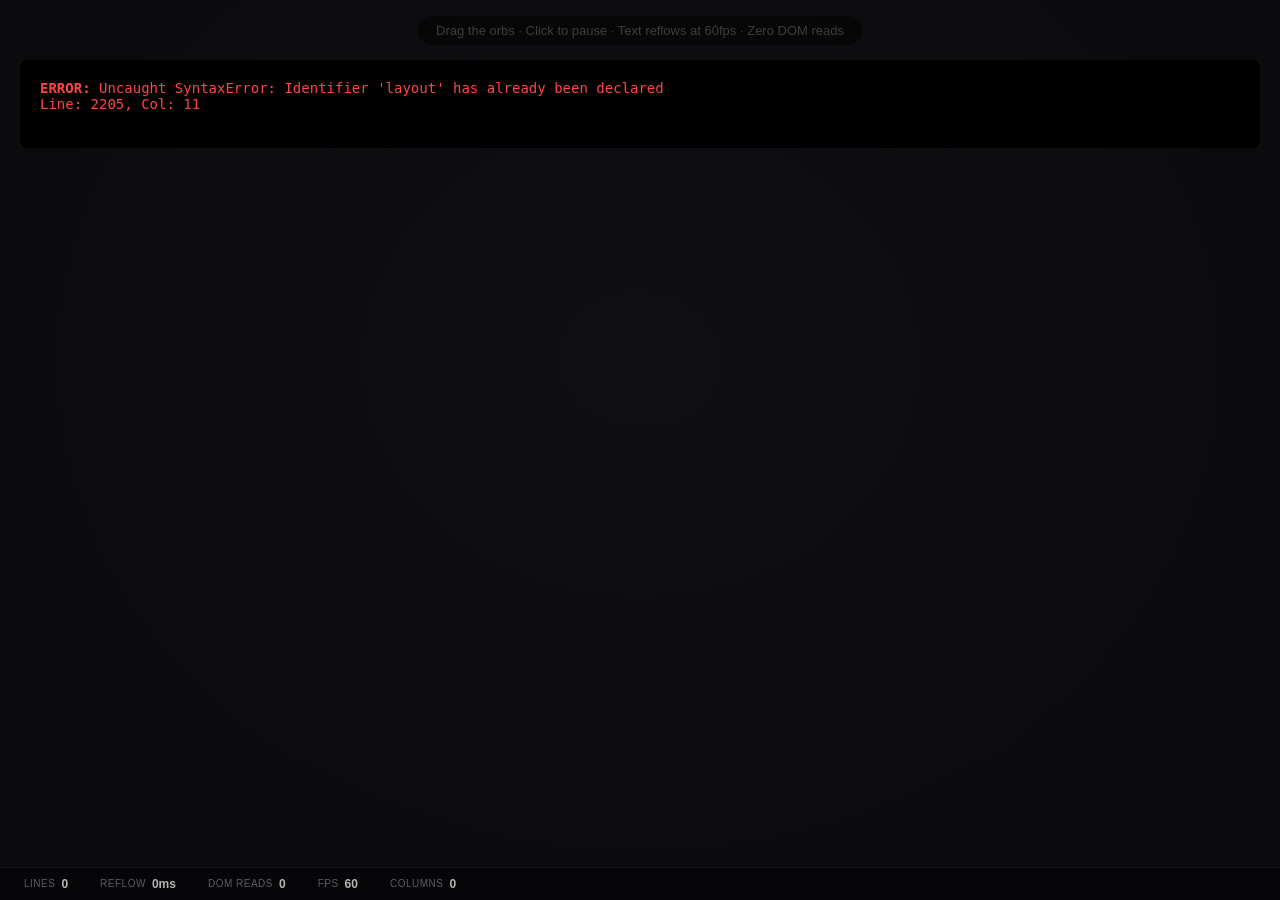
<file: editorial.html>
﻿<!doctype html>
<html lang="en">
<head>
  <meta charset="UTF-8">
  <meta name="viewport" content="width=device-width, initial-scale=1.0">
  <title>The Editorial Engine</title>
  <style>    * { box-sizing: border-box; margin: 0; }
    html, body {
      background: radial-gradient(ellipse at 50% 40%, #0f0f14 0%, #0a0a0c 100%);
      color: #e8e4dc; height: 100vh; overflow: hidden;
    }
    body { font-family: "Iowan Old Style", "Palatino Linotype", "Book Antiqua", Palatino, serif; }
    #stage { position: relative; width: 100vw; height: 100vh; overflow: hidden; user-select: none; -webkit-user-select: none; }
    .line { position: absolute; white-space: pre; pointer-events: none; z-index: 1; color: #e8e4dc; }
    .headline-line { position: absolute; white-space: pre; pointer-events: none; font-weight: 700; color: #fff; letter-spacing: -0.5px; z-index: 2; }
    .drop-cap { position: absolute; pointer-events: none; z-index: 2; font-weight: 700; color: #c4a35a; }
    .orb { position: absolute; border-radius: 50%; pointer-events: none; z-index: 10; will-change: transform; }
    .orb.paused { opacity: 0.45; }
    .pullquote-box { position: absolute; pointer-events: none; z-index: 3; border-left: 3px solid #6b5a3d; padding-left: 14px; }
    .pullquote-line { position: absolute; white-space: pre; pointer-events: none; font-style: italic; color: #b8a070; }
    .stats-bar { position: fixed; bottom: 0; left: 0; right: 0; background: rgba(6,6,10,0.88); backdrop-filter: blur(12px); -webkit-backdrop-filter: blur(12px); padding: 10px 24px; display: flex; gap: 32px; align-items: center; font: 400 12px/1 "Helvetica Neue", Helvetica, Arial, sans-serif; color: rgba(255,255,255,0.35); z-index: 100; border-top: 1px solid rgba(255,255,255,0.06); }
    .stat { display: flex; gap: 6px; align-items: center; }
    .stat-value { color: rgba(255,255,255,0.7); font-weight: 600; }
    .stat-label { font-size: 10px; text-transform: uppercase; letter-spacing: 0.5px; }
    .hint { position: fixed; top: 16px; left: 50%; transform: translateX(-50%); font: 400 13px/1 "Helvetica Neue", Helvetica, Arial, sans-serif; color: rgba(255,255,255,0.22); z-index: 100; background: rgba(0,0,0,0.45); padding: 8px 18px; border-radius: 999px; pointer-events: none; white-space: nowrap; }
    #errorBox { position: fixed; top: 60px; left: 20px; right: 20px; color: #ff4444; font: 14px monospace; z-index: 9999; background: rgba(0,0,0,0.9); padding: 20px; border-radius: 8px; display: none; max-height: 300px; overflow: auto; }</style>
</head>
<body>
  <div id="stage"></div>
  <div id="errorBox"></div>
  <div class="hint">Drag the orbs &middot; Click to pause &middot; Text reflows at 60fps &middot; Zero DOM reads</div>
  <div class="stats-bar">
    <div class="stat"><span class="stat-label">Lines</span><span class="stat-value" id="sLines">0</span></div>
    <div class="stat"><span class="stat-label">Reflow</span><span class="stat-value" id="sReflow">0ms</span></div>
    <div class="stat"><span class="stat-label">DOM reads</span><span class="stat-value" id="sDom">0</span></div>
    <div class="stat"><span class="stat-label">FPS</span><span class="stat-value" id="sFps">60</span></div>
    <div class="stat"><span class="stat-label">Columns</span><span class="stat-value" id="sCols">0</span></div>
  </div>
  <script>
    window.onerror = function(msg, url, line, col, err) {
      var box = document.getElementById('errorBox');
      box.style.display = 'block';
      box.innerHTML += '<b>ERROR:</b> ' + msg + '<br>Line: ' + line + ', Col: ' + col + '<br><br>';
    };
  </script>
  <script>
// src/bidi.ts
var baseTypes = [
  "BN",
  "BN",
  "BN",
  "BN",
  "BN",
  "BN",
  "BN",
  "BN",
  "BN",
  "S",
  "B",
  "S",
  "WS",
  "B",
  "BN",
  "BN",
  "BN",
  "BN",
  "BN",
  "BN",
  "BN",
  "BN",
  "BN",
  "BN",
  "BN",
  "BN",
  "BN",
  "BN",
  "B",
  "B",
  "B",
  "S",
  "WS",
  "ON",
  "ON",
  "ET",
  "ET",
  "ET",
  "ON",
  "ON",
  "ON",
  "ON",
  "ON",
  "ON",
  "CS",
  "ON",
  "CS",
  "ON",
  "EN",
  "EN",
  "EN",
  "EN",
  "EN",
  "EN",
  "EN",
  "EN",
  "EN",
  "EN",
  "ON",
  "ON",
  "ON",
  "ON",
  "ON",
  "ON",
  "ON",
  "L",
  "L",
  "L",
  "L",
  "L",
  "L",
  "L",
  "L",
  "L",
  "L",
  "L",
  "L",
  "L",
  "L",
  "L",
  "L",
  "L",
  "L",
  "L",
  "L",
  "L",
  "L",
  "L",
  "L",
  "L",
  "L",
  "ON",
  "ON",
  "ON",
  "ON",
  "ON",
  "ON",
  "L",
  "L",
  "L",
  "L",
  "L",
  "L",
  "L",
  "L",
  "L",
  "L",
  "L",
  "L",
  "L",
  "L",
  "L",
  "L",
  "L",
  "L",
  "L",
  "L",
  "L",
  "L",
  "L",
  "L",
  "L",
  "L",
  "ON",
  "ON",
  "ON",
  "ON",
  "BN",
  "BN",
  "BN",
  "BN",
  "BN",
  "BN",
  "B",
  "BN",
  "BN",
  "BN",
  "BN",
  "BN",
  "BN",
  "BN",
  "BN",
  "BN",
  "BN",
  "BN",
  "BN",
  "BN",
  "BN",
  "BN",
  "BN",
  "BN",
  "BN",
  "BN",
  "BN",
  "BN",
  "BN",
  "BN",
  "BN",
  "BN",
  "BN",
  "CS",
  "ON",
  "ET",
  "ET",
  "ET",
  "ET",
  "ON",
  "ON",
  "ON",
  "ON",
  "L",
  "ON",
  "ON",
  "ON",
  "ON",
  "ON",
  "ET",
  "ET",
  "EN",
  "EN",
  "ON",
  "L",
  "ON",
  "ON",
  "ON",
  "EN",
  "L",
  "ON",
  "ON",
  "ON",
  "ON",
  "ON",
  "L",
  "L",
  "L",
  "L",
  "L",
  "L",
  "L",
  "L",
  "L",
  "L",
  "L",
  "L",
  "L",
  "L",
  "L",
  "L",
  "L",
  "L",
  "L",
  "L",
  "L",
  "L",
  "L",
  "ON",
  "L",
  "L",
  "L",
  "L",
  "L",
  "L",
  "L",
  "L",
  "L",
  "L",
  "L",
  "L",
  "L",
  "L",
  "L",
  "L",
  "L",
  "L",
  "L",
  "L",
  "L",
  "L",
  "L",
  "L",
  "L",
  "L",
  "L",
  "L",
  "L",
  "L",
  "L",
  "ON",
  "L",
  "L",
  "L",
  "L",
  "L",
  "L",
  "L",
  "L"
];
var arabicTypes = [
  "AL",
  "AL",
  "AL",
  "AL",
  "AL",
  "AL",
  "AL",
  "AL",
  "AL",
  "AL",
  "AL",
  "AL",
  "CS",
  "AL",
  "ON",
  "ON",
  "NSM",
  "NSM",
  "NSM",
  "NSM",
  "NSM",
  "NSM",
  "AL",
  "AL",
  "AL",
  "AL",
  "AL",
  "AL",
  "AL",
  "AL",
  "AL",
  "AL",
  "AL",
  "AL",
  "AL",
  "AL",
  "AL",
  "AL",
  "AL",
  "AL",
  "AL",
  "AL",
  "AL",
  "AL",
  "AL",
  "AL",
  "AL",
  "AL",
  "AL",
  "AL",
  "AL",
  "AL",
  "AL",
  "AL",
  "AL",
  "AL",
  "AL",
  "AL",
  "AL",
  "AL",
  "AL",
  "AL",
  "AL",
  "AL",
  "AL",
  "AL",
  "AL",
  "AL",
  "AL",
  "AL",
  "AL",
  "AL",
  "AL",
  "AL",
  "AL",
  "NSM",
  "NSM",
  "NSM",
  "NSM",
  "NSM",
  "NSM",
  "NSM",
  "NSM",
  "NSM",
  "NSM",
  "NSM",
  "NSM",
  "NSM",
  "NSM",
  "AL",
  "AL",
  "AL",
  "AL",
  "AL",
  "AL",
  "AL",
  "AN",
  "AN",
  "AN",
  "AN",
  "AN",
  "AN",
  "AN",
  "AN",
  "AN",
  "AN",
  "ET",
  "AN",
  "AN",
  "AL",
  "AL",
  "AL",
  "NSM",
  "AL",
  "AL",
  "AL",
  "AL",
  "AL",
  "AL",
  "AL",
  "AL",
  "AL",
  "AL",
  "AL",
  "AL",
  "AL",
  "AL",
  "AL",
  "AL",
  "AL",
  "AL",
  "AL",
  "AL",
  "AL",
  "AL",
  "AL",
  "AL",
  "AL",
  "AL",
  "AL",
  "AL",
  "AL",
  "AL",
  "AL",
  "AL",
  "AL",
  "AL",
  "AL",
  "AL",
  "AL",
  "AL",
  "AL",
  "AL",
  "AL",
  "AL",
  "AL",
  "AL",
  "AL",
  "AL",
  "AL",
  "AL",
  "AL",
  "AL",
  "AL",
  "AL",
  "AL",
  "AL",
  "AL",
  "AL",
  "AL",
  "AL",
  "AL",
  "AL",
  "AL",
  "AL",
  "AL",
  "AL",
  "AL",
  "AL",
  "AL",
  "AL",
  "AL",
  "AL",
  "AL",
  "AL",
  "AL",
  "AL",
  "AL",
  "AL",
  "AL",
  "AL",
  "AL",
  "AL",
  "AL",
  "AL",
  "AL",
  "AL",
  "AL",
  "AL",
  "AL",
  "AL",
  "AL",
  "AL",
  "AL",
  "AL",
  "AL",
  "AL",
  "AL",
  "AL",
  "AL",
  "AL",
  "AL",
  "AL",
  "AL",
  "NSM",
  "NSM",
  "NSM",
  "NSM",
  "NSM",
  "NSM",
  "NSM",
  "NSM",
  "NSM",
  "NSM",
  "NSM",
  "NSM",
  "NSM",
  "NSM",
  "NSM",
  "NSM",
  "NSM",
  "NSM",
  "NSM",
  "ON",
  "NSM",
  "NSM",
  "NSM",
  "NSM",
  "AL",
  "AL",
  "AL",
  "AL",
  "AL",
  "AL",
  "AL",
  "AL",
  "AL",
  "AL",
  "AL",
  "AL",
  "AL",
  "AL",
  "AL",
  "AL",
  "AL",
  "AL"
];
function classifyChar(charCode) {
  if (charCode <= 255)
    return baseTypes[charCode];
  if (1424 <= charCode && charCode <= 1524)
    return "R";
  if (1536 <= charCode && charCode <= 1791)
    return arabicTypes[charCode & 255];
  if (1792 <= charCode && charCode <= 2220)
    return "AL";
  return "L";
}
function computeBidiLevels(str) {
  const len = str.length;
  if (len === 0)
    return null;
  const types = new Array(len);
  let numBidi = 0;
  for (let i = 0;i < len; i++) {
    const t = classifyChar(str.charCodeAt(i));
    if (t === "R" || t === "AL" || t === "AN")
      numBidi++;
    types[i] = t;
  }
  if (numBidi === 0)
    return null;
  const startLevel = len / numBidi < 0.3 ? 0 : 1;
  const levels = new Int8Array(len);
  for (let i = 0;i < len; i++)
    levels[i] = startLevel;
  const e = startLevel & 1 ? "R" : "L";
  const sor = e;
  let lastType = sor;
  for (let i = 0;i < len; i++) {
    if (types[i] === "NSM")
      types[i] = lastType;
    else
      lastType = types[i];
  }
  lastType = sor;
  for (let i = 0;i < len; i++) {
    const t = types[i];
    if (t === "EN")
      types[i] = lastType === "AL" ? "AN" : "EN";
    else if (t === "R" || t === "L" || t === "AL")
      lastType = t;
  }
  for (let i = 0;i < len; i++) {
    if (types[i] === "AL")
      types[i] = "R";
  }
  for (let i = 1;i < len - 1; i++) {
    if (types[i] === "ES" && types[i - 1] === "EN" && types[i + 1] === "EN") {
      types[i] = "EN";
    }
    if (types[i] === "CS" && (types[i - 1] === "EN" || types[i - 1] === "AN") && types[i + 1] === types[i - 1]) {
      types[i] = types[i - 1];
    }
  }
  for (let i = 0;i < len; i++) {
    if (types[i] !== "EN")
      continue;
    let j;
    for (j = i - 1;j >= 0 && types[j] === "ET"; j--)
      types[j] = "EN";
    for (j = i + 1;j < len && types[j] === "ET"; j++)
      types[j] = "EN";
  }
  for (let i = 0;i < len; i++) {
    const t = types[i];
    if (t === "WS" || t === "ES" || t === "ET" || t === "CS")
      types[i] = "ON";
  }
  lastType = sor;
  for (let i = 0;i < len; i++) {
    const t = types[i];
    if (t === "EN")
      types[i] = lastType === "L" ? "L" : "EN";
    else if (t === "R" || t === "L")
      lastType = t;
  }
  for (let i = 0;i < len; i++) {
    if (types[i] !== "ON")
      continue;
    let end = i + 1;
    while (end < len && types[end] === "ON")
      end++;
    const before = i > 0 ? types[i - 1] : sor;
    const after = end < len ? types[end] : sor;
    const bDir = before !== "L" ? "R" : "L";
    const aDir = after !== "L" ? "R" : "L";
    if (bDir === aDir) {
      for (let j = i;j < end; j++)
        types[j] = bDir;
    }
    i = end - 1;
  }
  for (let i = 0;i < len; i++) {
    if (types[i] === "ON")
      types[i] = e;
  }
  for (let i = 0;i < len; i++) {
    const t = types[i];
    if ((levels[i] & 1) === 0) {
      if (t === "R")
        levels[i]++;
      else if (t === "AN" || t === "EN")
        levels[i] += 2;
    } else if (t === "L" || t === "AN" || t === "EN") {
      levels[i]++;
    }
  }
  return levels;
}
function computeSegmentLevels(normalized, segStarts) {
  const bidiLevels = computeBidiLevels(normalized);
  if (bidiLevels === null)
    return null;
  const segLevels = new Int8Array(segStarts.length);
  for (let i = 0;i < segStarts.length; i++) {
    segLevels[i] = bidiLevels[segStarts[i]];
  }
  return segLevels;
}

// src/analysis.ts
var collapsibleWhitespaceRunRe = /[ \t\n\r\f]+/g;
var needsWhitespaceNormalizationRe = /[\t\n\r\f]| {2,}|^ | $/;
function normalizeWhitespaceNormal(text) {
  if (!needsWhitespaceNormalizationRe.test(text))
    return text;
  let normalized = text.replace(collapsibleWhitespaceRunRe, " ");
  if (normalized.charCodeAt(0) === 32) {
    normalized = normalized.slice(1);
  }
  if (normalized.length > 0 && normalized.charCodeAt(normalized.length - 1) === 32) {
    normalized = normalized.slice(0, -1);
  }
  return normalized;
}
var sharedWordSegmenter = null;
var segmenterLocale;
function getSharedWordSegmenter() {
  if (sharedWordSegmenter === null) {
    sharedWordSegmenter = new Intl.Segmenter(segmenterLocale, { granularity: "word" });
  }
  return sharedWordSegmenter;
}
function clearAnalysisCaches() {
  sharedWordSegmenter = null;
}
function setAnalysisLocale(locale) {
  const nextLocale = locale && locale.length > 0 ? locale : undefined;
  if (segmenterLocale === nextLocale)
    return;
  segmenterLocale = nextLocale;
  sharedWordSegmenter = null;
}
var arabicScriptRe = /\p{Script=Arabic}/u;
var combiningMarkRe = /\p{M}/u;
var decimalDigitRe = /\p{Nd}/u;
function containsArabicScript(text) {
  return arabicScriptRe.test(text);
}
function isCJK(s) {
  for (const ch of s) {
    const c = ch.codePointAt(0);
    if (c >= 19968 && c <= 40959 || c >= 13312 && c <= 19903 || c >= 131072 && c <= 173791 || c >= 173824 && c <= 177983 || c >= 177984 && c <= 178207 || c >= 178208 && c <= 183983 || c >= 183984 && c <= 191471 || c >= 196608 && c <= 201551 || c >= 63744 && c <= 64255 || c >= 194560 && c <= 195103 || c >= 12288 && c <= 12351 || c >= 12352 && c <= 12447 || c >= 12448 && c <= 12543 || c >= 44032 && c <= 55215 || c >= 65280 && c <= 65519) {
      return true;
    }
  }
  return false;
}
var kinsokuStart = new Set([
  "，",
  "．",
  "！",
  "：",
  "；",
  "？",
  "、",
  "。",
  "・",
  "）",
  "〕",
  "〉",
  "》",
  "」",
  "』",
  "】",
  "〗",
  "〙",
  "〛",
  "ー",
  "々",
  "〻",
  "ゝ",
  "ゞ",
  "ヽ",
  "ヾ"
]);
var kinsokuEnd = new Set([
  '"',
  "(",
  "[",
  "{",
  "“",
  "‘",
  "«",
  "‹",
  "（",
  "〔",
  "〈",
  "《",
  "「",
  "『",
  "【",
  "〖",
  "〘",
  "〚"
]);
var forwardStickyGlue = new Set([
  "'",
  "’"
]);
var leftStickyPunctuation = new Set([
  ".",
  ",",
  "!",
  "?",
  ":",
  ";",
  "،",
  "؛",
  "؟",
  "।",
  "॥",
  "၊",
  "။",
  "၌",
  "၍",
  "၏",
  ")",
  "]",
  "}",
  "%",
  '"',
  "”",
  "’",
  "»",
  "›",
  "…"
]);
var arabicNoSpaceTrailingPunctuation = new Set([
  ":",
  ".",
  "،",
  "؛"
]);
var myanmarMedialGlue = new Set([
  "၏"
]);
var closingQuoteChars = new Set([
  "”",
  "’",
  "»",
  "›",
  "」",
  "』",
  "】",
  "》",
  "〉",
  "〕",
  "）"
]);
function isLeftStickyPunctuationSegment(segment) {
  if (isEscapedQuoteClusterSegment(segment))
    return true;
  let sawPunctuation = false;
  for (const ch of segment) {
    if (leftStickyPunctuation.has(ch)) {
      sawPunctuation = true;
      continue;
    }
    if (sawPunctuation && combiningMarkRe.test(ch))
      continue;
    return false;
  }
  return sawPunctuation;
}
function isCJKLineStartProhibitedSegment(segment) {
  for (const ch of segment) {
    if (!kinsokuStart.has(ch) && !leftStickyPunctuation.has(ch))
      return false;
  }
  return segment.length > 0;
}
function isForwardStickyClusterSegment(segment) {
  if (isEscapedQuoteClusterSegment(segment))
    return true;
  for (const ch of segment) {
    if (!kinsokuEnd.has(ch) && !forwardStickyGlue.has(ch) && !combiningMarkRe.test(ch))
      return false;
  }
  return segment.length > 0;
}
function isEscapedQuoteClusterSegment(segment) {
  let sawQuote = false;
  for (const ch of segment) {
    if (ch === "\\" || combiningMarkRe.test(ch))
      continue;
    if (kinsokuEnd.has(ch) || leftStickyPunctuation.has(ch) || forwardStickyGlue.has(ch)) {
      sawQuote = true;
      continue;
    }
    return false;
  }
  return sawQuote;
}
function splitTrailingForwardStickyCluster(text) {
  const chars = Array.from(text);
  let splitIndex = chars.length;
  while (splitIndex > 0) {
    const ch = chars[splitIndex - 1];
    if (combiningMarkRe.test(ch)) {
      splitIndex--;
      continue;
    }
    if (kinsokuEnd.has(ch) || forwardStickyGlue.has(ch)) {
      splitIndex--;
      continue;
    }
    break;
  }
  if (splitIndex <= 0 || splitIndex === chars.length)
    return null;
  return {
    head: chars.slice(0, splitIndex).join(""),
    tail: chars.slice(splitIndex).join("")
  };
}
function isRepeatedSingleCharRun(segment, ch) {
  if (segment.length === 0)
    return false;
  for (const part of segment) {
    if (part !== ch)
      return false;
  }
  return true;
}
function endsWithArabicNoSpacePunctuation(segment) {
  if (!containsArabicScript(segment) || segment.length === 0)
    return false;
  return arabicNoSpaceTrailingPunctuation.has(segment[segment.length - 1]);
}
function endsWithMyanmarMedialGlue(segment) {
  if (segment.length === 0)
    return false;
  return myanmarMedialGlue.has(segment[segment.length - 1]);
}
function splitLeadingSpaceAndMarks(segment) {
  if (segment.length < 2 || segment[0] !== " ")
    return null;
  const marks = segment.slice(1);
  if (/^\p{M}+$/u.test(marks)) {
    return { space: " ", marks };
  }
  return null;
}
function endsWithClosingQuote(text) {
  for (let i = text.length - 1;i >= 0; i--) {
    const ch = text[i];
    if (closingQuoteChars.has(ch))
      return true;
    if (!leftStickyPunctuation.has(ch))
      return false;
  }
  return false;
}
function classifySegmentBreakChar(ch) {
  if (ch === " ")
    return "space";
  if (ch === " " || ch === " " || ch === "⁠" || ch === "\uFEFF") {
    return "glue";
  }
  if (ch === "​")
    return "zero-width-break";
  if (ch === "­")
    return "soft-hyphen";
  return "text";
}
function splitSegmentByBreakKind(segment, isWordLike, start) {
  const pieces = [];
  let currentKind = null;
  let currentText = "";
  let currentStart = start;
  let currentWordLike = false;
  let offset = 0;
  for (const ch of segment) {
    const kind = classifySegmentBreakChar(ch);
    const wordLike = kind === "text" && isWordLike;
    if (currentKind !== null && kind === currentKind && wordLike === currentWordLike) {
      currentText += ch;
      offset += ch.length;
      continue;
    }
    if (currentKind !== null) {
      pieces.push({
        text: currentText,
        isWordLike: currentWordLike,
        kind: currentKind,
        start: currentStart
      });
    }
    currentKind = kind;
    currentText = ch;
    currentStart = start + offset;
    currentWordLike = wordLike;
    offset += ch.length;
  }
  if (currentKind !== null) {
    pieces.push({
      text: currentText,
      isWordLike: currentWordLike,
      kind: currentKind,
      start: currentStart
    });
  }
  return pieces;
}
var urlSchemeSegmentRe = /^[A-Za-z][A-Za-z0-9+.-]*:$/;
function isUrlLikeRunStart(segmentation, index) {
  const text = segmentation.texts[index];
  if (text.startsWith("www."))
    return true;
  return urlSchemeSegmentRe.test(text) && index + 1 < segmentation.len && segmentation.kinds[index + 1] === "text" && segmentation.texts[index + 1] === "//";
}
function isUrlQueryBoundarySegment(text) {
  return text.includes("?") && (text.includes("://") || text.startsWith("www."));
}
function mergeUrlLikeRuns(segmentation) {
  const texts = segmentation.texts.slice();
  const isWordLike = segmentation.isWordLike.slice();
  const kinds = segmentation.kinds.slice();
  const starts = segmentation.starts.slice();
  for (let i = 0;i < segmentation.len; i++) {
    if (kinds[i] !== "text" || !isUrlLikeRunStart(segmentation, i))
      continue;
    let j = i + 1;
    while (j < segmentation.len && kinds[j] !== "space" && kinds[j] !== "zero-width-break") {
      texts[i] += texts[j];
      isWordLike[i] = true;
      const endsQueryPrefix = texts[j].includes("?");
      kinds[j] = "text";
      texts[j] = "";
      j++;
      if (endsQueryPrefix)
        break;
    }
  }
  let compactLen = 0;
  for (let read = 0;read < texts.length; read++) {
    const text = texts[read];
    if (text.length === 0)
      continue;
    if (compactLen !== read) {
      texts[compactLen] = text;
      isWordLike[compactLen] = isWordLike[read];
      kinds[compactLen] = kinds[read];
      starts[compactLen] = starts[read];
    }
    compactLen++;
  }
  texts.length = compactLen;
  isWordLike.length = compactLen;
  kinds.length = compactLen;
  starts.length = compactLen;
  return {
    len: compactLen,
    texts,
    isWordLike,
    kinds,
    starts
  };
}
function mergeUrlQueryRuns(segmentation) {
  const texts = [];
  const isWordLike = [];
  const kinds = [];
  const starts = [];
  for (let i = 0;i < segmentation.len; i++) {
    const text = segmentation.texts[i];
    texts.push(text);
    isWordLike.push(segmentation.isWordLike[i]);
    kinds.push(segmentation.kinds[i]);
    starts.push(segmentation.starts[i]);
    if (!isUrlQueryBoundarySegment(text))
      continue;
    const nextIndex = i + 1;
    if (nextIndex >= segmentation.len || segmentation.kinds[nextIndex] === "space" || segmentation.kinds[nextIndex] === "zero-width-break") {
      continue;
    }
    let queryText = "";
    const queryStart = segmentation.starts[nextIndex];
    let j = nextIndex;
    while (j < segmentation.len && segmentation.kinds[j] !== "space" && segmentation.kinds[j] !== "zero-width-break") {
      queryText += segmentation.texts[j];
      j++;
    }
    if (queryText.length > 0) {
      texts.push(queryText);
      isWordLike.push(true);
      kinds.push("text");
      starts.push(queryStart);
      i = j - 1;
    }
  }
  return {
    len: texts.length,
    texts,
    isWordLike,
    kinds,
    starts
  };
}
var numericJoinerChars = new Set([
  ":",
  "-",
  "/",
  "×",
  ",",
  ".",
  "+",
  "–",
  "—"
]);
function segmentContainsDecimalDigit(text) {
  for (const ch of text) {
    if (decimalDigitRe.test(ch))
      return true;
  }
  return false;
}
function isNumericRunSegment(text) {
  if (text.length === 0)
    return false;
  for (const ch of text) {
    if (decimalDigitRe.test(ch) || numericJoinerChars.has(ch))
      continue;
    return false;
  }
  return true;
}
function mergeNumericRuns(segmentation) {
  const texts = [];
  const isWordLike = [];
  const kinds = [];
  const starts = [];
  for (let i = 0;i < segmentation.len; i++) {
    const text = segmentation.texts[i];
    const kind = segmentation.kinds[i];
    if (kind === "text" && isNumericRunSegment(text) && segmentContainsDecimalDigit(text)) {
      let mergedText = text;
      let j = i + 1;
      while (j < segmentation.len && segmentation.kinds[j] === "text" && isNumericRunSegment(segmentation.texts[j])) {
        mergedText += segmentation.texts[j];
        j++;
      }
      texts.push(mergedText);
      isWordLike.push(true);
      kinds.push("text");
      starts.push(segmentation.starts[i]);
      i = j - 1;
      continue;
    }
    texts.push(text);
    isWordLike.push(segmentation.isWordLike[i]);
    kinds.push(kind);
    starts.push(segmentation.starts[i]);
  }
  return {
    len: texts.length,
    texts,
    isWordLike,
    kinds,
    starts
  };
}
function splitHyphenatedNumericRuns(segmentation) {
  const texts = [];
  const isWordLike = [];
  const kinds = [];
  const starts = [];
  for (let i = 0;i < segmentation.len; i++) {
    const text = segmentation.texts[i];
    if (segmentation.kinds[i] === "text" && text.includes("-")) {
      const parts = text.split("-");
      let shouldSplit = parts.length > 1;
      for (let j = 0;j < parts.length; j++) {
        const part = parts[j];
        if (!shouldSplit)
          break;
        if (part.length === 0 || !segmentContainsDecimalDigit(part) || !isNumericRunSegment(part)) {
          shouldSplit = false;
        }
      }
      if (shouldSplit) {
        let offset = 0;
        for (let j = 0;j < parts.length; j++) {
          const part = parts[j];
          const splitText = j < parts.length - 1 ? `${part}-` : part;
          texts.push(splitText);
          isWordLike.push(true);
          kinds.push("text");
          starts.push(segmentation.starts[i] + offset);
          offset += splitText.length;
        }
        continue;
      }
    }
    texts.push(text);
    isWordLike.push(segmentation.isWordLike[i]);
    kinds.push(segmentation.kinds[i]);
    starts.push(segmentation.starts[i]);
  }
  return {
    len: texts.length,
    texts,
    isWordLike,
    kinds,
    starts
  };
}
function mergeGlueConnectedTextRuns(segmentation) {
  const texts = [];
  const isWordLike = [];
  const kinds = [];
  const starts = [];
  let read = 0;
  while (read < segmentation.len) {
    let text = segmentation.texts[read];
    let wordLike = segmentation.isWordLike[read];
    let kind = segmentation.kinds[read];
    let start = segmentation.starts[read];
    if (kind === "glue") {
      let glueText = text;
      const glueStart = start;
      read++;
      while (read < segmentation.len && segmentation.kinds[read] === "glue") {
        glueText += segmentation.texts[read];
        read++;
      }
      if (read < segmentation.len && segmentation.kinds[read] === "text") {
        text = glueText + segmentation.texts[read];
        wordLike = segmentation.isWordLike[read];
        kind = "text";
        start = glueStart;
        read++;
      } else {
        texts.push(glueText);
        isWordLike.push(false);
        kinds.push("glue");
        starts.push(glueStart);
        continue;
      }
    } else {
      read++;
    }
    if (kind === "text") {
      while (read < segmentation.len && segmentation.kinds[read] === "glue") {
        let glueText = "";
        while (read < segmentation.len && segmentation.kinds[read] === "glue") {
          glueText += segmentation.texts[read];
          read++;
        }
        if (read < segmentation.len && segmentation.kinds[read] === "text") {
          text += glueText + segmentation.texts[read];
          wordLike = wordLike || segmentation.isWordLike[read];
          read++;
          continue;
        }
        text += glueText;
      }
    }
    texts.push(text);
    isWordLike.push(wordLike);
    kinds.push(kind);
    starts.push(start);
  }
  return {
    len: texts.length,
    texts,
    isWordLike,
    kinds,
    starts
  };
}
function carryTrailingForwardStickyAcrossCJKBoundary(segmentation) {
  const texts = segmentation.texts.slice();
  const isWordLike = segmentation.isWordLike.slice();
  const kinds = segmentation.kinds.slice();
  const starts = segmentation.starts.slice();
  for (let i = 0;i < texts.length - 1; i++) {
    if (kinds[i] !== "text" || kinds[i + 1] !== "text")
      continue;
    if (!isCJK(texts[i]) || !isCJK(texts[i + 1]))
      continue;
    const split = splitTrailingForwardStickyCluster(texts[i]);
    if (split === null)
      continue;
    texts[i] = split.head;
    texts[i + 1] = split.tail + texts[i + 1];
    starts[i + 1] = starts[i] + split.head.length;
  }
  return {
    len: texts.length,
    texts,
    isWordLike,
    kinds,
    starts
  };
}
function buildMergedSegmentation(normalized, profile) {
  const wordSegmenter = getSharedWordSegmenter();
  let mergedLen = 0;
  const mergedTexts = [];
  const mergedWordLike = [];
  const mergedKinds = [];
  const mergedStarts = [];
  for (const s of wordSegmenter.segment(normalized)) {
    for (const piece of splitSegmentByBreakKind(s.segment, s.isWordLike ?? false, s.index)) {
      const isText = piece.kind === "text";
      if (profile.carryCJKAfterClosingQuote && isText && mergedLen > 0 && mergedKinds[mergedLen - 1] === "text" && isCJK(piece.text) && isCJK(mergedTexts[mergedLen - 1]) && endsWithClosingQuote(mergedTexts[mergedLen - 1])) {
        mergedTexts[mergedLen - 1] += piece.text;
        mergedWordLike[mergedLen - 1] = mergedWordLike[mergedLen - 1] || piece.isWordLike;
      } else if (isText && mergedLen > 0 && mergedKinds[mergedLen - 1] === "text" && isCJKLineStartProhibitedSegment(piece.text) && isCJK(mergedTexts[mergedLen - 1])) {
        mergedTexts[mergedLen - 1] += piece.text;
        mergedWordLike[mergedLen - 1] = mergedWordLike[mergedLen - 1] || piece.isWordLike;
      } else if (isText && mergedLen > 0 && mergedKinds[mergedLen - 1] === "text" && endsWithMyanmarMedialGlue(mergedTexts[mergedLen - 1])) {
        mergedTexts[mergedLen - 1] += piece.text;
        mergedWordLike[mergedLen - 1] = mergedWordLike[mergedLen - 1] || piece.isWordLike;
      } else if (isText && mergedLen > 0 && mergedKinds[mergedLen - 1] === "text" && piece.isWordLike && containsArabicScript(piece.text) && endsWithArabicNoSpacePunctuation(mergedTexts[mergedLen - 1])) {
        mergedTexts[mergedLen - 1] += piece.text;
        mergedWordLike[mergedLen - 1] = true;
      } else if (isText && !piece.isWordLike && mergedLen > 0 && mergedKinds[mergedLen - 1] === "text" && piece.text.length === 1 && piece.text !== "-" && piece.text !== "—" && isRepeatedSingleCharRun(mergedTexts[mergedLen - 1], piece.text)) {
        mergedTexts[mergedLen - 1] += piece.text;
      } else if (isText && !piece.isWordLike && mergedLen > 0 && mergedKinds[mergedLen - 1] === "text" && (isLeftStickyPunctuationSegment(piece.text) || piece.text === "-" && mergedWordLike[mergedLen - 1])) {
        mergedTexts[mergedLen - 1] += piece.text;
      } else {
        mergedTexts[mergedLen] = piece.text;
        mergedWordLike[mergedLen] = piece.isWordLike;
        mergedKinds[mergedLen] = piece.kind;
        mergedStarts[mergedLen] = piece.start;
        mergedLen++;
      }
    }
  }
  for (let i = 1;i < mergedLen; i++) {
    if (mergedKinds[i] === "text" && !mergedWordLike[i] && isEscapedQuoteClusterSegment(mergedTexts[i]) && mergedKinds[i - 1] === "text") {
      mergedTexts[i - 1] += mergedTexts[i];
      mergedWordLike[i - 1] = mergedWordLike[i - 1] || mergedWordLike[i];
      mergedTexts[i] = "";
    }
  }
  for (let i = mergedLen - 2;i >= 0; i--) {
    if (mergedKinds[i] === "text" && !mergedWordLike[i] && isForwardStickyClusterSegment(mergedTexts[i])) {
      let j = i + 1;
      while (j < mergedLen && mergedTexts[j] === "")
        j++;
      if (j < mergedLen && mergedKinds[j] === "text") {
        mergedTexts[j] = mergedTexts[i] + mergedTexts[j];
        mergedStarts[j] = mergedStarts[i];
        mergedTexts[i] = "";
      }
    }
  }
  let compactLen = 0;
  for (let read = 0;read < mergedLen; read++) {
    const text = mergedTexts[read];
    if (text.length === 0)
      continue;
    if (compactLen !== read) {
      mergedTexts[compactLen] = text;
      mergedWordLike[compactLen] = mergedWordLike[read];
      mergedKinds[compactLen] = mergedKinds[read];
      mergedStarts[compactLen] = mergedStarts[read];
    }
    compactLen++;
  }
  mergedTexts.length = compactLen;
  mergedWordLike.length = compactLen;
  mergedKinds.length = compactLen;
  mergedStarts.length = compactLen;
  const compacted = mergeGlueConnectedTextRuns({
    len: compactLen,
    texts: mergedTexts,
    isWordLike: mergedWordLike,
    kinds: mergedKinds,
    starts: mergedStarts
  });
  const withMergedUrls = carryTrailingForwardStickyAcrossCJKBoundary(splitHyphenatedNumericRuns(mergeNumericRuns(mergeUrlQueryRuns(mergeUrlLikeRuns(compacted)))));
  for (let i = 0;i < withMergedUrls.len - 1; i++) {
    const split = splitLeadingSpaceAndMarks(withMergedUrls.texts[i]);
    if (split === null)
      continue;
    if (withMergedUrls.kinds[i] !== "space" || withMergedUrls.kinds[i + 1] !== "text" || !containsArabicScript(withMergedUrls.texts[i + 1])) {
      continue;
    }
    withMergedUrls.texts[i] = split.space;
    withMergedUrls.isWordLike[i] = false;
    withMergedUrls.kinds[i] = "space";
    withMergedUrls.texts[i + 1] = split.marks + withMergedUrls.texts[i + 1];
    withMergedUrls.starts[i + 1] = withMergedUrls.starts[i] + split.space.length;
  }
  return withMergedUrls;
}
function analyzeText(text, profile) {
  const normalized = normalizeWhitespaceNormal(text);
  if (normalized.length === 0) {
    return {
      normalized,
      len: 0,
      texts: [],
      isWordLike: [],
      kinds: [],
      starts: []
    };
  }
  return { normalized, ...buildMergedSegmentation(normalized, profile) };
}

// src/measurement.ts
var measureContext = null;
var segmentMetricCaches = new Map;
var cachedEngineProfile = null;
var emojiPresentationRe = /\p{Emoji_Presentation}/u;
var maybeEmojiRe = /[\p{Emoji_Presentation}\p{Extended_Pictographic}\p{Regional_Indicator}\uFE0F\u20E3]/u;
var sharedGraphemeSegmenter = null;
var emojiCorrectionCache = new Map;
function getMeasureContext() {
  if (measureContext !== null)
    return measureContext;
  if (typeof OffscreenCanvas !== "undefined") {
    measureContext = new OffscreenCanvas(1, 1).getContext("2d");
    return measureContext;
  }
  if (typeof document !== "undefined") {
    measureContext = document.createElement("canvas").getContext("2d");
    return measureContext;
  }
  throw new Error("Text measurement requires OffscreenCanvas or a DOM canvas context.");
}
function getSegmentMetricCache(font) {
  let cache = segmentMetricCaches.get(font);
  if (!cache) {
    cache = new Map;
    segmentMetricCaches.set(font, cache);
  }
  return cache;
}
function getSegmentMetrics(seg, cache) {
  let metrics = cache.get(seg);
  if (metrics === undefined) {
    const ctx = getMeasureContext();
    metrics = {
      width: ctx.measureText(seg).width,
      containsCJK: isCJK(seg)
    };
    cache.set(seg, metrics);
  }
  return metrics;
}
function getEngineProfile() {
  if (cachedEngineProfile !== null)
    return cachedEngineProfile;
  if (typeof navigator === "undefined") {
    cachedEngineProfile = {
      lineFitEpsilon: 0.005,
      carryCJKAfterClosingQuote: false
    };
    return cachedEngineProfile;
  }
  const ua = navigator.userAgent;
  const vendor = navigator.vendor;
  const isSafari = vendor === "Apple Computer, Inc." && ua.includes("Safari/") && !ua.includes("Chrome/") && !ua.includes("Chromium/") && !ua.includes("CriOS/") && !ua.includes("FxiOS/") && !ua.includes("EdgiOS/");
  const isChromium = ua.includes("Chrome/") || ua.includes("Chromium/") || ua.includes("CriOS/") || ua.includes("Edg/");
  cachedEngineProfile = {
    lineFitEpsilon: isSafari ? 1 / 64 : 0.005,
    carryCJKAfterClosingQuote: isChromium
  };
  return cachedEngineProfile;
}
function parseFontSize(font) {
  const m = font.match(/(\d+(?:\.\d+)?)\s*px/);
  return m ? parseFloat(m[1]) : 16;
}
function getSharedGraphemeSegmenter() {
  if (sharedGraphemeSegmenter === null) {
    sharedGraphemeSegmenter = new Intl.Segmenter(undefined, { granularity: "grapheme" });
  }
  return sharedGraphemeSegmenter;
}
function isEmojiGrapheme(g) {
  return emojiPresentationRe.test(g) || g.includes("️");
}
function textMayContainEmoji(text) {
  return maybeEmojiRe.test(text);
}
function getEmojiCorrection(font, fontSize) {
  let correction = emojiCorrectionCache.get(font);
  if (correction !== undefined)
    return correction;
  const ctx = getMeasureContext();
  ctx.font = font;
  const canvasW = ctx.measureText("\uD83D\uDE00").width;
  correction = 0;
  if (canvasW > fontSize + 0.5 && typeof document !== "undefined" && document.body !== null) {
    const span = document.createElement("span");
    span.style.font = font;
    span.style.display = "inline-block";
    span.style.visibility = "hidden";
    span.style.position = "absolute";
    span.textContent = "\uD83D\uDE00";
    document.body.appendChild(span);
    const domW = span.getBoundingClientRect().width;
    document.body.removeChild(span);
    if (canvasW - domW > 0.5) {
      correction = canvasW - domW;
    }
  }
  emojiCorrectionCache.set(font, correction);
  return correction;
}
function countEmojiGraphemes(text) {
  let count = 0;
  const graphemeSegmenter = getSharedGraphemeSegmenter();
  for (const g of graphemeSegmenter.segment(text)) {
    if (isEmojiGrapheme(g.segment))
      count++;
  }
  return count;
}
function getEmojiCount(seg, metrics) {
  if (metrics.emojiCount === undefined) {
    metrics.emojiCount = countEmojiGraphemes(seg);
  }
  return metrics.emojiCount;
}
function getCorrectedSegmentWidth(seg, metrics, emojiCorrection) {
  if (emojiCorrection === 0)
    return metrics.width;
  return metrics.width - getEmojiCount(seg, metrics) * emojiCorrection;
}
function getSegmentGraphemeWidths(seg, metrics, cache, emojiCorrection) {
  if (metrics.graphemeWidths !== undefined)
    return metrics.graphemeWidths;
  const widths = [];
  const graphemeSegmenter = getSharedGraphemeSegmenter();
  for (const gs of graphemeSegmenter.segment(seg)) {
    const graphemeMetrics = getSegmentMetrics(gs.segment, cache);
    widths.push(getCorrectedSegmentWidth(gs.segment, graphemeMetrics, emojiCorrection));
  }
  metrics.graphemeWidths = widths.length > 1 ? widths : null;
  return metrics.graphemeWidths;
}
function getFontMeasurementState(font, needsEmojiCorrection) {
  const ctx = getMeasureContext();
  ctx.font = font;
  const cache = getSegmentMetricCache(font);
  const fontSize = parseFontSize(font);
  const emojiCorrection = needsEmojiCorrection ? getEmojiCorrection(font, fontSize) : 0;
  return { cache, fontSize, emojiCorrection };
}
function clearMeasurementCaches() {
  segmentMetricCaches.clear();
  emojiCorrectionCache.clear();
  sharedGraphemeSegmenter = null;
}

// src/line-break.ts
function isCollapsibleSpaceKind(kind) {
  return kind === "space";
}
function fitSoftHyphenBreak(graphemeWidths, initialWidth, maxWidth, lineFitEpsilon, discretionaryHyphenWidth) {
  let fitCount = 0;
  let fittedWidth = initialWidth;
  while (fitCount < graphemeWidths.length) {
    const nextWidth = fittedWidth + graphemeWidths[fitCount];
    const nextLineWidth = fitCount + 1 < graphemeWidths.length ? nextWidth + discretionaryHyphenWidth : nextWidth;
    if (nextLineWidth > maxWidth + lineFitEpsilon)
      break;
    fittedWidth = nextWidth;
    fitCount++;
  }
  return { fitCount, fittedWidth };
}
function normalizeLineStart(prepared, start) {
  let segmentIndex = start.segmentIndex;
  const graphemeIndex = start.graphemeIndex;
  if (segmentIndex >= prepared.widths.length)
    return null;
  if (graphemeIndex > 0)
    return start;
  while (segmentIndex < prepared.widths.length) {
    const kind = prepared.kinds[segmentIndex];
    if (kind !== "space" && kind !== "zero-width-break" && kind !== "soft-hyphen") {
      break;
    }
    segmentIndex++;
  }
  if (segmentIndex >= prepared.widths.length)
    return null;
  return { segmentIndex, graphemeIndex: 0 };
}
function countPreparedLines(prepared, maxWidth) {
  const { widths, kinds, breakableWidths } = prepared;
  if (widths.length === 0)
    return 0;
  const lineFitEpsilon = getEngineProfile().lineFitEpsilon;
  if (kinds.includes("soft-hyphen")) {
    return walkPreparedLines(prepared, maxWidth);
  }
  let lineCount = 0;
  let lineW = 0;
  let hasContent = false;
  function placeOnFreshLine(segmentIndex) {
    const w = widths[segmentIndex];
    if (w > maxWidth && breakableWidths[segmentIndex] !== null) {
      const gWidths = breakableWidths[segmentIndex];
      lineW = 0;
      for (let g = 0;g < gWidths.length; g++) {
        const gw = gWidths[g];
        if (lineW > 0 && lineW + gw > maxWidth + lineFitEpsilon) {
          lineCount++;
          lineW = gw;
        } else {
          if (lineW === 0)
            lineCount++;
          lineW += gw;
        }
      }
    } else {
      lineW = w;
      lineCount++;
    }
    hasContent = true;
  }
  for (let i = 0;i < widths.length; i++) {
    const w = widths[i];
    const kind = kinds[i];
    if (!hasContent) {
      placeOnFreshLine(i);
      continue;
    }
    const newW = lineW + w;
    if (newW > maxWidth + lineFitEpsilon) {
      if (isCollapsibleSpaceKind(kind)) {
        continue;
      }
      lineW = 0;
      hasContent = false;
      placeOnFreshLine(i);
    } else {
      lineW = newW;
    }
  }
  if (!hasContent) {
    lineCount++;
  }
  return lineCount;
}
function walkPreparedLines(prepared, maxWidth, onLine) {
  const { widths, kinds, breakableWidths, discretionaryHyphenWidth } = prepared;
  if (widths.length === 0)
    return 0;
  const lineFitEpsilon = getEngineProfile().lineFitEpsilon;
  let lineCount = 0;
  let lineW = 0;
  let hasContent = false;
  let lineStartSegmentIndex = 0;
  let lineStartGraphemeIndex = 0;
  let lineEndSegmentIndex = 0;
  let lineEndGraphemeIndex = 0;
  let pendingSoftBreakSegmentIndex = -1;
  let pendingSoftBreakWidth = 0;
  function clearPendingSoftBreak() {
    pendingSoftBreakSegmentIndex = -1;
    pendingSoftBreakWidth = 0;
  }
  function emitCurrentLine(endSegmentIndex = lineEndSegmentIndex, endGraphemeIndex = lineEndGraphemeIndex, width = lineW) {
    lineCount++;
    onLine?.({
      startSegmentIndex: lineStartSegmentIndex,
      startGraphemeIndex: lineStartGraphemeIndex,
      endSegmentIndex,
      endGraphemeIndex,
      width
    });
    lineW = 0;
    hasContent = false;
    clearPendingSoftBreak();
  }
  function startLineAtSegment(segmentIndex, width) {
    hasContent = true;
    lineStartSegmentIndex = segmentIndex;
    lineStartGraphemeIndex = 0;
    lineEndSegmentIndex = segmentIndex + 1;
    lineEndGraphemeIndex = 0;
    lineW = width;
  }
  function startLineAtGrapheme(segmentIndex, graphemeIndex, width) {
    hasContent = true;
    lineStartSegmentIndex = segmentIndex;
    lineStartGraphemeIndex = graphemeIndex;
    lineEndSegmentIndex = segmentIndex;
    lineEndGraphemeIndex = graphemeIndex + 1;
    lineW = width;
  }
  function appendWholeSegment(segmentIndex, width) {
    if (!hasContent) {
      startLineAtSegment(segmentIndex, width);
      return;
    }
    lineW += width;
    lineEndSegmentIndex = segmentIndex + 1;
    lineEndGraphemeIndex = 0;
  }
  function appendBreakableSegment(segmentIndex) {
    appendBreakableSegmentFrom(segmentIndex, 0);
  }
  function appendBreakableSegmentFrom(segmentIndex, startGraphemeIndex) {
    const gWidths = breakableWidths[segmentIndex];
    for (let g = startGraphemeIndex;g < gWidths.length; g++) {
      const gw = gWidths[g];
      if (!hasContent) {
        startLineAtGrapheme(segmentIndex, g, gw);
        continue;
      }
      if (lineW + gw > maxWidth + lineFitEpsilon) {
        emitCurrentLine();
        startLineAtGrapheme(segmentIndex, g, gw);
      } else {
        lineW += gw;
        lineEndSegmentIndex = segmentIndex;
        lineEndGraphemeIndex = g + 1;
      }
    }
    if (hasContent && lineEndSegmentIndex === segmentIndex && lineEndGraphemeIndex === gWidths.length) {
      lineEndSegmentIndex = segmentIndex + 1;
      lineEndGraphemeIndex = 0;
    }
  }
  function continueSoftHyphenBreakableSegment(segmentIndex) {
    const gWidths = breakableWidths[segmentIndex];
    if (gWidths === null)
      return false;
    const { fitCount, fittedWidth } = fitSoftHyphenBreak(gWidths, lineW, maxWidth, lineFitEpsilon, discretionaryHyphenWidth);
    if (fitCount === 0)
      return false;
    lineW = fittedWidth;
    lineEndSegmentIndex = segmentIndex;
    lineEndGraphemeIndex = fitCount;
    clearPendingSoftBreak();
    if (fitCount === gWidths.length) {
      lineEndSegmentIndex = segmentIndex + 1;
      lineEndGraphemeIndex = 0;
      return true;
    }
    emitCurrentLine(segmentIndex, fitCount, fittedWidth + discretionaryHyphenWidth);
    appendBreakableSegmentFrom(segmentIndex, fitCount);
    return true;
  }
  for (let i = 0;i < widths.length; i++) {
    const w = widths[i];
    const kind = kinds[i];
    if (kind === "soft-hyphen") {
      if (hasContent) {
        lineEndSegmentIndex = i + 1;
        lineEndGraphemeIndex = 0;
        pendingSoftBreakSegmentIndex = i + 1;
        pendingSoftBreakWidth = lineW + discretionaryHyphenWidth;
      }
      continue;
    }
    if (!hasContent) {
      if (w > maxWidth && breakableWidths[i] !== null) {
        appendBreakableSegment(i);
      } else {
        startLineAtSegment(i, w);
      }
      if (kind === "space" || kind === "zero-width-break") {
        clearPendingSoftBreak();
      }
      continue;
    }
    const newW = lineW + w;
    if (newW > maxWidth + lineFitEpsilon) {
      if (isCollapsibleSpaceKind(kind)) {
        clearPendingSoftBreak();
        continue;
      }
      if (pendingSoftBreakSegmentIndex >= 0 && continueSoftHyphenBreakableSegment(i)) {
        continue;
      }
      if (pendingSoftBreakSegmentIndex >= 0 && pendingSoftBreakWidth <= maxWidth + lineFitEpsilon) {
        emitCurrentLine(pendingSoftBreakSegmentIndex, 0, pendingSoftBreakWidth);
        if (w > maxWidth && breakableWidths[i] !== null) {
          appendBreakableSegment(i);
        } else {
          startLineAtSegment(i, w);
        }
        if (kind === "space" || kind === "zero-width-break") {
          clearPendingSoftBreak();
        }
        continue;
      }
      if (w > maxWidth && breakableWidths[i] !== null) {
        emitCurrentLine();
        appendBreakableSegment(i);
      } else {
        emitCurrentLine();
        startLineAtSegment(i, w);
      }
    } else {
      appendWholeSegment(i, w);
      if (kind === "space" || kind === "zero-width-break") {
        clearPendingSoftBreak();
      }
    }
  }
  if (hasContent) {
    emitCurrentLine();
  }
  return lineCount;
}
function layoutNextLineRange(prepared, start, maxWidth) {
  const normalizedStart = normalizeLineStart(prepared, start);
  if (normalizedStart === null)
    return null;
  const { widths, kinds, breakableWidths, discretionaryHyphenWidth } = prepared;
  const lineFitEpsilon = getEngineProfile().lineFitEpsilon;
  let lineW = 0;
  let hasContent = false;
  const lineStartSegmentIndex = normalizedStart.segmentIndex;
  const lineStartGraphemeIndex = normalizedStart.graphemeIndex;
  let lineEndSegmentIndex = lineStartSegmentIndex;
  let lineEndGraphemeIndex = lineStartGraphemeIndex;
  let pendingSoftBreakSegmentIndex = -1;
  let pendingSoftBreakWidth = 0;
  function clearPendingSoftBreak() {
    pendingSoftBreakSegmentIndex = -1;
    pendingSoftBreakWidth = 0;
  }
  function finishLine(endSegmentIndex = lineEndSegmentIndex, endGraphemeIndex = lineEndGraphemeIndex, width = lineW) {
    if (!hasContent)
      return null;
    return {
      startSegmentIndex: lineStartSegmentIndex,
      startGraphemeIndex: lineStartGraphemeIndex,
      endSegmentIndex,
      endGraphemeIndex,
      width
    };
  }
  function startLineAtSegment(segmentIndex, width) {
    hasContent = true;
    lineEndSegmentIndex = segmentIndex + 1;
    lineEndGraphemeIndex = 0;
    lineW = width;
  }
  function startLineAtGrapheme(segmentIndex, graphemeIndex, width) {
    hasContent = true;
    lineEndSegmentIndex = segmentIndex;
    lineEndGraphemeIndex = graphemeIndex + 1;
    lineW = width;
  }
  function appendWholeSegment(segmentIndex, width) {
    if (!hasContent) {
      startLineAtSegment(segmentIndex, width);
      return;
    }
    lineW += width;
    lineEndSegmentIndex = segmentIndex + 1;
    lineEndGraphemeIndex = 0;
  }
  function appendBreakableSegmentFrom(segmentIndex, startGraphemeIndex) {
    const gWidths = breakableWidths[segmentIndex];
    for (let g = startGraphemeIndex;g < gWidths.length; g++) {
      const gw = gWidths[g];
      if (!hasContent) {
        startLineAtGrapheme(segmentIndex, g, gw);
        continue;
      }
      if (lineW + gw > maxWidth + lineFitEpsilon) {
        return finishLine();
      }
      lineW += gw;
      lineEndSegmentIndex = segmentIndex;
      lineEndGraphemeIndex = g + 1;
    }
    if (hasContent && lineEndSegmentIndex === segmentIndex && lineEndGraphemeIndex === gWidths.length) {
      lineEndSegmentIndex = segmentIndex + 1;
      lineEndGraphemeIndex = 0;
    }
    return null;
  }
  function maybeFinishAtSoftHyphen(segmentIndex) {
    if (pendingSoftBreakSegmentIndex < 0)
      return null;
    const gWidths = breakableWidths[segmentIndex] ?? null;
    if (gWidths !== null) {
      const { fitCount, fittedWidth } = fitSoftHyphenBreak(gWidths, lineW, maxWidth, lineFitEpsilon, discretionaryHyphenWidth);
      if (fitCount === gWidths.length) {
        lineW = fittedWidth;
        lineEndSegmentIndex = segmentIndex + 1;
        lineEndGraphemeIndex = 0;
        clearPendingSoftBreak();
        return null;
      }
      if (fitCount > 0) {
        return finishLine(segmentIndex, fitCount, fittedWidth + discretionaryHyphenWidth);
      }
    }
    if (pendingSoftBreakWidth <= maxWidth + lineFitEpsilon) {
      return finishLine(pendingSoftBreakSegmentIndex, 0, pendingSoftBreakWidth);
    }
    return null;
  }
  for (let i = normalizedStart.segmentIndex;i < widths.length; i++) {
    const w = widths[i];
    const kind = kinds[i];
    const startGraphemeIndex = i === normalizedStart.segmentIndex ? normalizedStart.graphemeIndex : 0;
    if (kind === "soft-hyphen" && startGraphemeIndex === 0) {
      if (hasContent) {
        lineEndSegmentIndex = i + 1;
        lineEndGraphemeIndex = 0;
        pendingSoftBreakSegmentIndex = i + 1;
        pendingSoftBreakWidth = lineW + discretionaryHyphenWidth;
      }
      continue;
    }
    if (!hasContent) {
      if (startGraphemeIndex > 0) {
        const line = appendBreakableSegmentFrom(i, startGraphemeIndex);
        if (line !== null)
          return line;
      } else if (w > maxWidth && breakableWidths[i] !== null) {
        const line = appendBreakableSegmentFrom(i, 0);
        if (line !== null)
          return line;
      } else {
        startLineAtSegment(i, w);
      }
      if (kind === "space" || kind === "zero-width-break") {
        clearPendingSoftBreak();
      }
      continue;
    }
    const newW = lineW + w;
    if (newW > maxWidth + lineFitEpsilon) {
      if (isCollapsibleSpaceKind(kind)) {
        clearPendingSoftBreak();
        continue;
      }
      const softBreakLine = maybeFinishAtSoftHyphen(i);
      if (softBreakLine !== null)
        return softBreakLine;
      return finishLine();
    }
    appendWholeSegment(i, w);
    if (kind === "space" || kind === "zero-width-break") {
      clearPendingSoftBreak();
    }
  }
  return finishLine();
}

// src/layout.ts
var sharedGraphemeSegmenter2 = null;
var sharedLineTextCaches = new WeakMap;
function getSharedGraphemeSegmenter2() {
  if (sharedGraphemeSegmenter2 === null) {
    sharedGraphemeSegmenter2 = new Intl.Segmenter(undefined, { granularity: "grapheme" });
  }
  return sharedGraphemeSegmenter2;
}
function createEmptyPrepared(includeSegments) {
  if (includeSegments) {
    return {
      widths: [],
      kinds: [],
      segLevels: null,
      breakableWidths: [],
      discretionaryHyphenWidth: 0,
      segments: []
    };
  }
  return {
    widths: [],
    kinds: [],
    segLevels: null,
    breakableWidths: [],
    discretionaryHyphenWidth: 0
  };
}
function measureAnalysis(analysis, font, includeSegments) {
  const graphemeSegmenter = getSharedGraphemeSegmenter2();
  const engineProfile = getEngineProfile();
  const { cache, emojiCorrection } = getFontMeasurementState(font, textMayContainEmoji(analysis.normalized));
  const discretionaryHyphenWidth = getCorrectedSegmentWidth("-", getSegmentMetrics("-", cache), emojiCorrection);
  if (analysis.len === 0)
    return createEmptyPrepared(includeSegments);
  const widths = [];
  const kinds = [];
  const segStarts = includeSegments ? [] : null;
  const breakableWidths = [];
  const segments = includeSegments ? [] : null;
  function pushMeasuredSegment(text, width, kind, start, breakable) {
    widths.push(width);
    kinds.push(kind);
    segStarts?.push(start);
    breakableWidths.push(breakable);
    if (segments !== null)
      segments.push(text);
  }
  for (let mi = 0;mi < analysis.len; mi++) {
    const segText = analysis.texts[mi];
    const segWordLike = analysis.isWordLike[mi];
    const segKind = analysis.kinds[mi];
    const segStart = analysis.starts[mi];
    if (segKind === "soft-hyphen") {
      pushMeasuredSegment(segText, 0, segKind, segStart, null);
      continue;
    }
    const segMetrics = getSegmentMetrics(segText, cache);
    if (segKind === "text" && segMetrics.containsCJK) {
      let unitText = "";
      let unitStart = 0;
      for (const gs of graphemeSegmenter.segment(segText)) {
        const grapheme = gs.segment;
        if (unitText.length === 0) {
          unitText = grapheme;
          unitStart = gs.index;
          continue;
        }
        if (kinsokuEnd.has(unitText) || kinsokuStart.has(grapheme) || leftStickyPunctuation.has(grapheme) || engineProfile.carryCJKAfterClosingQuote && isCJK(grapheme) && endsWithClosingQuote(unitText)) {
          unitText += grapheme;
          continue;
        }
        const unitMetrics = getSegmentMetrics(unitText, cache);
        const w2 = getCorrectedSegmentWidth(unitText, unitMetrics, emojiCorrection);
        pushMeasuredSegment(unitText, w2, "text", segStart + unitStart, null);
        unitText = grapheme;
        unitStart = gs.index;
      }
      if (unitText.length > 0) {
        const unitMetrics = getSegmentMetrics(unitText, cache);
        const w2 = getCorrectedSegmentWidth(unitText, unitMetrics, emojiCorrection);
        pushMeasuredSegment(unitText, w2, "text", segStart + unitStart, null);
      }
      continue;
    }
    const w = getCorrectedSegmentWidth(segText, segMetrics, emojiCorrection);
    if (segWordLike && segText.length > 1) {
      const graphemeWidths = getSegmentGraphemeWidths(segText, segMetrics, cache, emojiCorrection);
      pushMeasuredSegment(segText, w, segKind, segStart, graphemeWidths);
    } else {
      pushMeasuredSegment(segText, w, segKind, segStart, null);
    }
  }
  const segLevels = segStarts === null ? null : computeSegmentLevels(analysis.normalized, segStarts);
  if (segments !== null) {
    return { widths, kinds, segLevels, breakableWidths, discretionaryHyphenWidth, segments };
  }
  return { widths, kinds, segLevels, breakableWidths, discretionaryHyphenWidth };
}
function prepareInternal(text, font, includeSegments) {
  const analysis = analyzeText(text, getEngineProfile());
  return measureAnalysis(analysis, font, includeSegments);
}
function profilePrepare(text, font) {
  const t0 = performance.now();
  const analysis = analyzeText(text, getEngineProfile());
  const t1 = performance.now();
  const prepared = measureAnalysis(analysis, font, false);
  const t2 = performance.now();
  let breakableSegments = 0;
  for (const widths of prepared.breakableWidths) {
    if (widths !== null)
      breakableSegments++;
  }
  return {
    analysisMs: t1 - t0,
    measureMs: t2 - t1,
    totalMs: t2 - t0,
    analysisSegments: analysis.len,
    preparedSegments: prepared.widths.length,
    breakableSegments
  };
}
function prepare(text, font) {
  return prepareInternal(text, font, false);
}
function prepareWithSegments(text, font) {
  return prepareInternal(text, font, true);
}
function getInternalPrepared(prepared) {
  return prepared;
}
function layout(prepared, maxWidth, lineHeight) {
  const lineCount = countPreparedLines(getInternalPrepared(prepared), maxWidth);
  return { lineCount, height: lineCount * lineHeight };
}
function getSegmentGraphemes(segmentIndex, segments, cache) {
  let graphemes = cache.get(segmentIndex);
  if (graphemes !== undefined)
    return graphemes;
  graphemes = [];
  const graphemeSegmenter = getSharedGraphemeSegmenter2();
  for (const gs of graphemeSegmenter.segment(segments[segmentIndex])) {
    graphemes.push(gs.segment);
  }
  cache.set(segmentIndex, graphemes);
  return graphemes;
}
function getLineTextCache(prepared) {
  let cache = sharedLineTextCaches.get(prepared);
  if (cache !== undefined)
    return cache;
  cache = new Map;
  sharedLineTextCaches.set(prepared, cache);
  return cache;
}
function lineHasDiscretionaryHyphen(kinds, startSegmentIndex, startGraphemeIndex, endSegmentIndex) {
  return endSegmentIndex > 0 && kinds[endSegmentIndex - 1] === "soft-hyphen" && !(startSegmentIndex === endSegmentIndex && startGraphemeIndex > 0);
}
function buildLineTextFromRange(segments, kinds, cache, startSegmentIndex, startGraphemeIndex, endSegmentIndex, endGraphemeIndex) {
  let text = "";
  const endsWithDiscretionaryHyphen = lineHasDiscretionaryHyphen(kinds, startSegmentIndex, startGraphemeIndex, endSegmentIndex);
  for (let i = startSegmentIndex;i < endSegmentIndex; i++) {
    if (kinds[i] === "soft-hyphen")
      continue;
    if (i === startSegmentIndex && startGraphemeIndex > 0) {
      text += getSegmentGraphemes(i, segments, cache).slice(startGraphemeIndex).join("");
    } else {
      text += segments[i];
    }
  }
  if (endGraphemeIndex > 0) {
    if (endsWithDiscretionaryHyphen)
      text += "-";
    text += getSegmentGraphemes(endSegmentIndex, segments, cache).slice(startSegmentIndex === endSegmentIndex ? startGraphemeIndex : 0, endGraphemeIndex).join("");
  } else if (endsWithDiscretionaryHyphen) {
    text += "-";
  }
  return text;
}
function createLayoutLine(prepared, cache, width, startSegmentIndex, startGraphemeIndex, endSegmentIndex, endGraphemeIndex) {
  return {
    text: buildLineTextFromRange(prepared.segments, prepared.kinds, cache, startSegmentIndex, startGraphemeIndex, endSegmentIndex, endGraphemeIndex),
    width,
    start: {
      segmentIndex: startSegmentIndex,
      graphemeIndex: startGraphemeIndex
    },
    end: {
      segmentIndex: endSegmentIndex,
      graphemeIndex: endGraphemeIndex
    }
  };
}
function materializeLayoutLine(prepared, cache, line) {
  return createLayoutLine(prepared, cache, line.width, line.startSegmentIndex, line.startGraphemeIndex, line.endSegmentIndex, line.endGraphemeIndex);
}
function toLayoutLineRange(line) {
  return {
    width: line.width,
    start: {
      segmentIndex: line.startSegmentIndex,
      graphemeIndex: line.startGraphemeIndex
    },
    end: {
      segmentIndex: line.endSegmentIndex,
      graphemeIndex: line.endGraphemeIndex
    }
  };
}
function stepLineRange(prepared, start, maxWidth) {
  const line = layoutNextLineRange(prepared, start, maxWidth);
  if (line === null)
    return null;
  return toLayoutLineRange(line);
}
function materializeLine(prepared, line) {
  return createLayoutLine(prepared, getLineTextCache(prepared), line.width, line.start.segmentIndex, line.start.graphemeIndex, line.end.segmentIndex, line.end.graphemeIndex);
}
function walkLineRanges(prepared, maxWidth, onLine) {
  if (prepared.widths.length === 0)
    return 0;
  return walkPreparedLines(getInternalPrepared(prepared), maxWidth, (line) => {
    onLine(toLayoutLineRange(line));
  });
}
function layoutNextLine(prepared, start, maxWidth) {
  const line = stepLineRange(prepared, start, maxWidth);
  if (line === null)
    return null;
  return materializeLine(prepared, line);
}
function layoutWithLines(prepared, maxWidth, lineHeight) {
  const lines = [];
  if (prepared.widths.length === 0)
    return { lineCount: 0, height: 0, lines };
  const graphemeCache = getLineTextCache(prepared);
  const lineCount = walkPreparedLines(getInternalPrepared(prepared), maxWidth, (line) => {
    lines.push(materializeLayoutLine(prepared, graphemeCache, line));
  });
  return { lineCount, height: lineCount * lineHeight, lines };
}
function clearCache() {
  clearAnalysisCaches();
  sharedGraphemeSegmenter2 = null;
  sharedLineTextCaches = new WeakMap;
  clearMeasurementCaches();
}
function setLocale(locale) {
  setAnalysisLocale(locale);
  clearCache();
}
window.pretext = {
  walkLineRanges,
  setLocale,
  profilePrepare,
  prepareWithSegments,
  prepare,
  layoutWithLines,
  layoutNextLine,
  layout,
  clearCache
};

  </script>
  <script>
// the-editorial-engine.ts
const {
  layout,
  prepareWithSegments,
  layoutWithLines,
  layoutNextLine,
  walkLineRanges
} = window.pretext;
var BODY_FONT = '18px "Iowan Old Style", "Palatino Linotype", "Book Antiqua", Palatino, serif';
var BODY_LINE_HEIGHT = 30;
var HEADLINE_FONT_FAMILY = '"Iowan Old Style", "Palatino Linotype", "Book Antiqua", Palatino, serif';
var HEADLINE_TEXT = "THE FUTURE OF TEXT LAYOUT IS NOT CSS";
var GUTTER = 48;
var COL_GAP = 40;
var STATS_BAR_HEIGHT = 42;
var DROP_CAP_LINES = 3;
var MIN_SLOT_WIDTH = 50;
function carveTextLineSlots(base, blocked) {
  let slots = [base];
  for (let bi = 0;bi < blocked.length; bi++) {
    const iv = blocked[bi];
    const next = [];
    for (let si = 0;si < slots.length; si++) {
      const s = slots[si];
      if (iv.right <= s.left || iv.left >= s.right) {
        next.push(s);
        continue;
      }
      if (iv.left > s.left)
        next.push({ left: s.left, right: iv.left });
      if (iv.right < s.right)
        next.push({ left: iv.right, right: s.right });
    }
    slots = next;
  }
  return slots.filter((s) => s.right - s.left >= MIN_SLOT_WIDTH);
}
function circleIntervalForBand(cx, cy, r, bandTop, bandBottom, hPad, vPad) {
  const top = bandTop - vPad;
  const bottom = bandBottom + vPad;
  if (top >= cy + r || bottom <= cy - r)
    return null;
  const minDy = cy >= top && cy <= bottom ? 0 : cy < top ? top - cy : cy - bottom;
  if (minDy >= r)
    return null;
  const maxDx = Math.sqrt(r * r - minDy * minDy);
  return { left: cx - maxDx - hPad, right: cx + maxDx + hPad };
}
var BODY_TEXT = `The web renders text through a pipeline that was designed thirty years ago for static documents. A browser loads a font, shapes the text into glyphs, measures their combined width, determines where lines break, and positions each line vertically. Every step depends on the previous one. Every step requires the rendering engine to consult its internal layout tree — a structure so expensive to maintain that browsers guard access to it behind synchronous reflow barriers that can freeze the main thread for tens of milliseconds at a time.

For a paragraph in a blog post, this pipeline is invisible. The browser loads, lays out, and paints before the reader’s eye has traveled from the address bar to the first word. But the web is no longer a collection of static documents. It is a platform for applications, and those applications need to know about text in ways the original pipeline never anticipated.

A messaging application needs to know the exact height of every message bubble before rendering a virtualized list. A masonry layout needs the height of every card to position them without overlap. An editorial page needs text to flow around images, advertisements, and interactive elements. A responsive dashboard needs to resize and reflow text in real time as the user drags a panel divider.

Every one of these operations requires text measurement. And every text measurement on the web today requires a synchronous layout reflow. The cost is devastating. Measuring the height of a single text block forces the browser to recalculate the position of every element on the page. When you measure five hundred text blocks in sequence, you trigger five hundred full layout passes. This pattern, known as layout thrashing, is the single largest source of jank on the modern web.

Chrome DevTools will flag it with angry red bars. Lighthouse will dock your performance score. But the developer has no alternative — CSS provides no API for computing text height without rendering it. The information is locked behind the DOM, and the DOM makes you pay for every answer.

Developers have invented increasingly desperate workarounds. Estimated heights replace real measurements with guesses, causing content to visibly jump when the guess is wrong. ResizeObserver watches elements for size changes, but it fires asynchronously and always at least one frame too late. IntersectionObserver tracks visibility but says nothing about dimensions. Content-visibility allows the browser to skip rendering off-screen elements, but it breaks scroll position and accessibility. Each workaround addresses one symptom while introducing new problems.

The CSS Shapes specification, finalized in 2014, was supposed to bring magazine-style text wrap to the web. It allows text to flow around a defined shape — a circle, an ellipse, a polygon, even an image alpha channel. On paper, it was the answer. In practice, it is remarkably limited. CSS Shapes only works with floated elements. Text can only wrap on one side of the shape. The shape must be defined statically in CSS — you cannot animate it or change it dynamically without triggering a full layout reflow. And because it operates within the browser’s layout engine, you have no access to the resulting line geometry. You cannot determine where each line of text starts and ends, how many lines were generated, or what the total height of the shaped text block is.

The editorial layouts we see in print magazines — text flowing around photographs, pull quotes interrupting the column, multiple columns with seamless text handoff — have remained out of reach for the web. Not because they are conceptually difficult, but because the performance cost of implementing them with DOM measurement makes them impractical. A two-column editorial layout that reflows text around three obstacle shapes requires measuring and positioning hundreds of text lines. At thirty milliseconds per measurement, this would take seconds — an eternity for a render frame.

What if text measurement did not require the DOM at all? What if you could compute exactly where every line of text would break, exactly how wide each line would be, and exactly how tall the entire text block would be, using nothing but arithmetic?

This is the core insight of pretext. The browser’s canvas API includes a measureText method that returns the width of any string in any font without triggering a layout reflow. Canvas measurement uses the same font engine as DOM rendering — the results are identical. But because it operates outside the layout tree, it carries no reflow penalty.

Pretext exploits this asymmetry. When text first appears, pretext measures every word once via canvas and caches the widths. After this preparation phase, layout is pure arithmetic: walk the cached widths, track the running line width, insert line breaks when the width exceeds the maximum, and sum the line heights. No DOM. No reflow. No layout tree access.

The performance improvement is not incremental. Measuring five hundred text blocks with DOM methods costs fifteen to thirty milliseconds and triggers five hundred layout reflows. With pretext, the same operation costs 0.05 milliseconds and triggers zero reflows. This is a three hundred to six hundred times improvement. But even that number understates the impact, because pretext’s cost does not scale with page complexity — it is independent of how many other elements exist on the page.

With DOM-free text measurement, an entire class of previously impractical interfaces becomes trivial. Text can flow around arbitrary shapes, not because the browser’s layout engine supports it, but because you control the line widths directly. For each line of text, you compute which horizontal intervals are blocked by obstacles, subtract them from the available width, and pass the remaining width to the layout engine. The engine returns the text that fits, and you position the line at the correct offset.

This is exactly what CSS Shapes tried to accomplish, but with none of its limitations. Obstacles can be any shape — rectangles, circles, arbitrary polygons, even the alpha channel of an image. Text wraps on both sides simultaneously. Obstacles can move, animate, or be dragged by the user, and the text reflows instantly because the layout computation takes less than a millisecond.

Shrinkwrap is another capability that CSS cannot express. Given a block of multiline text, what is the narrowest width that preserves the current line count? CSS offers fit-content, which works for single lines but always leaves dead space for multiline text. Pretext solves this with a binary search over widths: narrow until the line count increases, then back off. The result is the tightest possible bounding box — perfect for chat message bubbles, image captions, and tooltip text.

Virtualized text rendering becomes exact rather than estimated. A virtual list needs to know the height of items before they enter the viewport, so it can position them correctly and calculate scroll extent. Without pretext, you must either render items off-screen to measure them (defeating the purpose of virtualization) or estimate heights and accept visual jumping when items enter the viewport with different heights than predicted. Pretext computes exact heights without creating any DOM elements, enabling perfect virtualization with zero visual artifacts.

Multi-column text flow with cursor handoff is perhaps the most striking capability. The left column consumes text until it reaches the bottom, then hands its cursor to the right column. The right column picks up exactly where the left column stopped, with no duplication, no gap, and perfect line breaking at the column boundary. This is how newspapers and magazines work on paper, but it has never been achievable on the web without extreme hacks involving multiple elements, hidden overflow, and JavaScript-managed content splitting.

Pretext makes it trivial. Call layoutNextLine in a loop for the first column, using the column width. When the column is full, take the returned cursor and start a new loop for the second column. The cursor carries the exact position in the prepared text — which segment, which grapheme within that segment. The second column continues seamlessly from the first.

Adaptive headline sizing is a detail that separates professional typography from amateur layout. The headline should be as large as possible without breaking any word across lines. This requires a binary search: try a font size, measure the text, check if any line breaks occur within a word, and adjust. With DOM measurement, each iteration costs a reflow. With pretext, each iteration is a microsecond of arithmetic.

Real-time text reflow around animated obstacles is the ultimate stress test. The demonstration you are reading right now renders text that flows around multiple moving objects simultaneously, every frame, at sixty frames per second. Each frame, the layout engine computes obstacle intersections for every line of text, determines the available horizontal slots, lays out each line at the correct width and position, and updates the DOM with the results. The total computation time is typically under half a millisecond.

The glowing orbs drifting across this page are not decorative — they are the demonstration. Each orb is a circular obstacle. For every line of text, the engine checks whether the line’s vertical band intersects each orb. If it does, it computes the blocked horizontal interval and subtracts it from the available width. The remaining width might be split into two or more segments — and the engine fills every viable slot, flowing text on both sides of the obstacle simultaneously. This is something CSS Shapes cannot do at all.

All of this runs without a single DOM measurement. The line positions, widths, and text contents are computed entirely in JavaScript using cached font metrics. The only DOM writes are setting the left, top, and textContent of each line element — the absolute minimum required to show text on screen. The browser never needs to compute layout because all positioning is explicit.

This performance characteristic has profound implications for the web platform. For thirty years, the browser has been the gatekeeper of text information. If you wanted to know anything about how text would render — its width, its height, where its lines break — you had to ask the browser, and the browser made you pay for the answer with a layout reflow. This created an artificial scarcity of text information that constrained what interfaces could do.

Pretext removes that constraint. Text information becomes abundant and cheap. You can ask how text would look at a thousand different widths in the time it used to take to ask about one. You can recompute text layout every frame, every drag event, every pixel of window resize, without any performance concern.

The implications extend beyond layout into composition. When you have instant text measurement, you can build compositing engines that combine text with graphics, animation, and interaction in ways that were previously reserved for game engines and native applications. Text becomes a first-class participant in the visual composition, not a static block that the rest of the interface must work around.

Imagine a data visualization where labels reflow around chart elements as the user zooms and pans. Imagine a collaborative document editor where text flows around embedded widgets, images, and annotations placed by other users, updating live as they move things around. Imagine a map application where place names wrap intelligently around geographic features rather than overlapping them. These are not hypothetical — they are engineering problems that become solvable when text measurement costs a microsecond instead of thirty milliseconds.

The open web deserves typography that matches its ambition. We build applications that rival native software in every dimension except text. Our animations are smooth, our interactions are responsive, our graphics are stunning — but our text sits in rigid boxes, unable to flow around obstacles, unable to adapt to dynamic layouts, unable to participate in the fluid compositions that define modern interface design.

This is what changes when text measurement becomes free. Not slightly better — categorically different. The interfaces that were too expensive to build become trivial. The layouts that existed only in print become interactive. The text that sat in boxes begins to flow.

The web has been waiting thirty years for this. A fifteen kilobyte library with zero dependencies delivers it. No browser API changes needed. No specification process. No multi-year standardization timeline. Just math, cached measurements, and the audacity to ask: what if we simply stopped asking the DOM?

Fifteen kilobytes. Zero dependencies. Zero DOM reads. And the text flows.`;
var PULLQUOTE_TEXTS = [
  "“The performance improvement is not incremental — it is categorical. 0.05ms versus 30ms. Zero reflows versus five hundred.”",
  "“Text becomes a first-class participant in the visual composition — not a static block, but a fluid material that adapts in real time.”"
];
var stage = document.getElementById("stage");
var orbDefs = [
  { fx: 0.52, fy: 0.22, r: 110, vx: 24, vy: 16, color: [196, 163, 90] },
  { fx: 0.18, fy: 0.48, r: 85, vx: -19, vy: 26, color: [100, 140, 255] },
  { fx: 0.74, fy: 0.58, r: 95, vx: 16, vy: -21, color: [232, 100, 130] },
  { fx: 0.38, fy: 0.72, r: 75, vx: -26, vy: -14, color: [80, 200, 140] },
  { fx: 0.86, fy: 0.18, r: 65, vx: -13, vy: 19, color: [150, 100, 220] }
];
function createOrbEl(c) {
  const el = document.createElement("div");
  el.className = "orb";
  el.style.background = `radial-gradient(circle at 35% 35%, rgba(${c[0]},${c[1]},${c[2]},0.35), rgba(${c[0]},${c[1]},${c[2]},0.12) 55%, transparent 72%)`;
  el.style.boxShadow = `0 0 60px 15px rgba(${c[0]},${c[1]},${c[2]},0.18), 0 0 120px 40px rgba(${c[0]},${c[1]},${c[2]},0.07)`;
  stage.appendChild(el);
  return el;
}
var W0 = window.innerWidth;
var H0 = window.innerHeight;
var orbs = orbDefs.map((d) => ({
  x: d.fx * W0,
  y: d.fy * H0,
  r: d.r,
  vx: d.vx,
  vy: d.vy,
  color: d.color,
  paused: false,
  dragging: false,
  dragStartX: 0,
  dragStartY: 0,
  dragStartOrbX: 0,
  dragStartOrbY: 0,
  el: createOrbEl(d.color)
}));
(async () => {
await document.fonts.ready;
var preparedBody = prepareWithSegments(BODY_TEXT, BODY_FONT);
var PQ_FONT = `italic 19px ${HEADLINE_FONT_FAMILY}`;
var PQ_LINE_HEIGHT = 27;
var preparedPQ = PULLQUOTE_TEXTS.map((t) => prepareWithSegments(t, PQ_FONT));
var DROP_CAP_SIZE = BODY_LINE_HEIGHT * DROP_CAP_LINES - 4;
var DROP_CAP_FONT = `700 ${DROP_CAP_SIZE}px ${HEADLINE_FONT_FAMILY}`;
var preparedDropCap = prepareWithSegments(BODY_TEXT[0], DROP_CAP_FONT);
var dropCapWidth = 0;
walkLineRanges(preparedDropCap, 9999, (line) => {
  dropCapWidth = line.width;
});
var DROP_CAP_TOTAL_W = Math.ceil(dropCapWidth) + 10;
var dropCapEl = document.createElement("div");
dropCapEl.className = "drop-cap";
dropCapEl.textContent = BODY_TEXT[0];
dropCapEl.style.font = DROP_CAP_FONT;
dropCapEl.style.lineHeight = DROP_CAP_SIZE + "px";
stage.appendChild(dropCapEl);
var linePool = [];
var headlinePool = [];
var pqLinePool = [];
var pqBoxPool = [];
function syncPool(pool, count, className) {
  while (pool.length < count) {
    const el = document.createElement("div");
    el.className = className;
    stage.appendChild(el);
    pool.push(el);
  }
  for (let i = 0;i < pool.length; i++) {
    pool[i].style.display = i < count ? "" : "none";
  }
}
var cachedHeadlineKey = "";
var cachedHeadlineFontSize = 24;
var cachedHeadlineLines = [];
function fitHeadline(maxWidth, maxHeight) {
  const key = `${maxWidth}:${maxHeight}`;
  if (key === cachedHeadlineKey)
    return { fontSize: cachedHeadlineFontSize, lines: cachedHeadlineLines };
  cachedHeadlineKey = key;
  let lo = 24, hi = 120, best = lo;
  let bestLines = [];
  while (lo <= hi) {
    const size = Math.floor((lo + hi) / 2);
    const font = `700 ${size}px ${HEADLINE_FONT_FAMILY}`;
    const lh = Math.round(size * 0.93);
    const prepared = prepareWithSegments(HEADLINE_TEXT, font);
    let breaksWord = false;
    let lineCount = 0;
    walkLineRanges(prepared, maxWidth, (line) => {
      lineCount++;
      if (line.end.graphemeIndex !== 0)
        breaksWord = true;
    });
    const totalH = lineCount * lh;
    if (!breaksWord && totalH <= maxHeight) {
      best = size;
      const result = layoutWithLines(prepared, maxWidth, lh);
      bestLines = result.lines.map((l, i) => ({ x: 0, y: i * lh, text: l.text, width: l.width }));
      lo = size + 1;
    } else {
      hi = size - 1;
    }
  }
  cachedHeadlineFontSize = best;
  cachedHeadlineLines = bestLines;
  return { fontSize: best, lines: bestLines };
}
function layoutColumn(prepared, startCursor, regionX, regionY, regionW, regionH, lineHeight, circleObs, rectObstacles) {
  let cursor = startCursor;
  let lineTop = regionY;
  const lines = [];
  let textExhausted = false;
  while (lineTop + lineHeight <= regionY + regionH && !textExhausted) {
    const bandTop = lineTop;
    const bandBottom = lineTop + lineHeight;
    const blocked = [];
    for (let oi = 0;oi < circleObs.length; oi++) {
      const c = circleObs[oi];
      const iv = circleIntervalForBand(c.cx, c.cy, c.r, bandTop, bandBottom, c.hPad, c.vPad);
      if (iv !== null)
        blocked.push(iv);
    }
    for (let ri = 0;ri < rectObstacles.length; ri++) {
      const r = rectObstacles[ri];
      if (bandBottom <= r.y || bandTop >= r.y + r.h)
        continue;
      blocked.push({ left: r.x, right: r.x + r.w });
    }
    const slots = carveTextLineSlots({ left: regionX, right: regionX + regionW }, blocked);
    if (slots.length === 0) {
      lineTop += lineHeight;
      continue;
    }
    slots.sort((a, b) => a.left - b.left);
    for (let si = 0;si < slots.length; si++) {
      const slot = slots[si];
      const slotWidth = slot.right - slot.left;
      const line = layoutNextLine(prepared, cursor, slotWidth);
      if (line === null) {
        textExhausted = true;
        break;
      }
      lines.push({ x: Math.round(slot.left), y: Math.round(lineTop), text: line.text, width: line.width });
      cursor = line.end;
    }
    lineTop += lineHeight;
  }
  return { lines, cursor };
}
var activeOrb = null;
var pointerX = -9999;
var pointerY = -9999;
function hitTestOrbs(px, py) {
  for (let i = orbs.length - 1;i >= 0; i--) {
    const o = orbs[i];
    const dx = px - o.x, dy = py - o.y;
    if (dx * dx + dy * dy <= o.r * o.r)
      return o;
  }
  return null;
}
stage.addEventListener("pointerdown", (e) => {
  const orb = hitTestOrbs(e.clientX, e.clientY);
  if (orb) {
    activeOrb = orb;
    orb.dragging = true;
    orb.dragStartX = e.clientX;
    orb.dragStartY = e.clientY;
    orb.dragStartOrbX = orb.x;
    orb.dragStartOrbY = orb.y;
    e.preventDefault();
  }
});
window.addEventListener("pointermove", (e) => {
  pointerX = e.clientX;
  pointerY = e.clientY;
  if (activeOrb) {
    activeOrb.x = activeOrb.dragStartOrbX + (e.clientX - activeOrb.dragStartX);
    activeOrb.y = activeOrb.dragStartOrbY + (e.clientY - activeOrb.dragStartY);
  }
});
window.addEventListener("pointerup", (e) => {
  if (activeOrb) {
    const dx = e.clientX - activeOrb.dragStartX;
    const dy = e.clientY - activeOrb.dragStartY;
    if (dx * dx + dy * dy < 16) {
      activeOrb.paused = !activeOrb.paused;
      activeOrb.el.classList.toggle("paused", activeOrb.paused);
    }
    activeOrb.dragging = false;
    activeOrb = null;
  }
});
var fpsTimestamps = [];
var fpsDisplay = 60;
function updateFPS(now) {
  fpsTimestamps.push(now);
  while (fpsTimestamps.length > 0 && fpsTimestamps[0] < now - 1000)
    fpsTimestamps.shift();
  fpsDisplay = fpsTimestamps.length;
}
var elSLines = document.getElementById("sLines");
var elSReflow = document.getElementById("sReflow");
var elSDom = document.getElementById("sDom");
var elSFps = document.getElementById("sFps");
var elSCols = document.getElementById("sCols");
var lastTime = 0;
function animate(now) {
  requestAnimationFrame(animate);
  const dt = Math.min((now - lastTime) / 1000, 0.05);
  lastTime = now;
  const pw = document.documentElement.clientWidth;
  const ph = document.documentElement.clientHeight;
  for (let i = 0;i < orbs.length; i++) {
    const o = orbs[i];
    if (o.paused || o.dragging)
      continue;
    o.x += o.vx * dt;
    o.y += o.vy * dt;
    if (o.x - o.r < 0) {
      o.x = o.r;
      o.vx = Math.abs(o.vx);
    }
    if (o.x + o.r > pw) {
      o.x = pw - o.r;
      o.vx = -Math.abs(o.vx);
    }
    if (o.y - o.r < GUTTER * 0.5) {
      o.y = o.r + GUTTER * 0.5;
      o.vy = Math.abs(o.vy);
    }
    if (o.y + o.r > ph - STATS_BAR_HEIGHT) {
      o.y = ph - STATS_BAR_HEIGHT - o.r;
      o.vy = -Math.abs(o.vy);
    }
  }
  for (let i = 0;i < orbs.length; i++) {
    const a = orbs[i];
    for (let j = i + 1;j < orbs.length; j++) {
      const b = orbs[j];
      const dx = b.x - a.x;
      const dy = b.y - a.y;
      const dist = Math.sqrt(dx * dx + dy * dy);
      const minDist = a.r + b.r + 20;
      if (dist < minDist && dist > 0.1) {
        const force = (minDist - dist) * 0.8;
        const nx = dx / dist;
        const ny = dy / dist;
        if (!a.paused && !a.dragging) {
          a.vx -= nx * force * dt;
          a.vy -= ny * force * dt;
        }
        if (!b.paused && !b.dragging) {
          b.vx += nx * force * dt;
          b.vy += ny * force * dt;
        }
      }
    }
  }
  const circleObs = [];
  for (let i = 0;i < orbs.length; i++) {
    const o = orbs[i];
    circleObs.push({ cx: o.x, cy: o.y, r: o.r, hPad: 14, vPad: 4 });
  }
  const t0 = performance.now();
  const headlineWidth = Math.min(pw - GUTTER * 2, 1000);
  const maxHeadlineH = Math.floor(ph * 0.35);
  const { fontSize: hlSize, lines: hlLines } = fitHeadline(headlineWidth, maxHeadlineH);
  const hlLineHeight = Math.round(hlSize * 0.93);
  const hlFont = `700 ${hlSize}px ${HEADLINE_FONT_FAMILY}`;
  const hlHeight = hlLines.length * hlLineHeight;
  syncPool(headlinePool, hlLines.length, "headline-line");
  for (let i = 0;i < hlLines.length; i++) {
    const el = headlinePool[i];
    const line = hlLines[i];
    el.textContent = line.text;
    el.style.left = GUTTER + "px";
    el.style.top = GUTTER + line.y + "px";
    el.style.font = hlFont;
    el.style.lineHeight = hlLineHeight + "px";
  }
  const bodyTop = GUTTER + hlHeight + 20;
  const bodyHeight = ph - bodyTop - STATS_BAR_HEIGHT - 8;
  const colCount = pw > 1000 ? 3 : pw > 640 ? 2 : 1;
  const totalGutter = GUTTER * 2 + COL_GAP * (colCount - 1);
  const maxContentW = Math.min(pw, 1500);
  const colWidth = Math.floor((maxContentW - totalGutter) / colCount);
  const contentLeft = Math.round((pw - (colCount * colWidth + (colCount - 1) * COL_GAP)) / 2);
  const col0X = contentLeft;
  const dropCapRect = { x: col0X - 2, y: bodyTop - 2, w: DROP_CAP_TOTAL_W, h: DROP_CAP_LINES * BODY_LINE_HEIGHT + 2 };
  dropCapEl.style.left = col0X + "px";
  dropCapEl.style.top = bodyTop + "px";
  const pqPlacements = [
    { colIdx: 0, yFrac: 0.48, wFrac: 0.52, side: "right" },
    { colIdx: Math.min(1, colCount - 1), yFrac: 0.32, wFrac: 0.5, side: "left" }
  ];
  const pqRects = [];
  for (let pi = 0;pi < pqPlacements.length; pi++) {
    const p = pqPlacements[pi];
    if (p.colIdx >= colCount)
      continue;
    const pqW = Math.round(colWidth * p.wFrac);
    const prepared = preparedPQ[pi];
    const result = layout(prepared, pqW - 20, PQ_LINE_HEIGHT);
    const pqH = result.height + 16;
    const colX = contentLeft + p.colIdx * (colWidth + COL_GAP);
    const pqX = p.side === "right" ? colX + colWidth - pqW : colX;
    const pqY = Math.round(bodyTop + bodyHeight * p.yFrac);
    const pqLayoutLines = layoutWithLines(prepared, pqW - 20, PQ_LINE_HEIGHT);
    const pqPosLines = pqLayoutLines.lines.map((l, i) => ({
      x: pqX + 20,
      y: pqY + 8 + i * PQ_LINE_HEIGHT,
      text: l.text,
      width: l.width
    }));
    pqRects.push({ x: pqX, y: pqY, w: pqW, h: pqH, lines: pqPosLines, colIdx: p.colIdx });
  }
  const allBodyLines = [];
  let cursor = { segmentIndex: 0, graphemeIndex: 1 };
  for (let col = 0;col < colCount; col++) {
    const colX = contentLeft + col * (colWidth + COL_GAP);
    const rects = [];
    if (col === 0)
      rects.push(dropCapRect);
    for (let pi = 0;pi < pqRects.length; pi++) {
      if (pqRects[pi].colIdx === col) {
        const pq = pqRects[pi];
        rects.push({ x: pq.x, y: pq.y, w: pq.w, h: pq.h });
      }
    }
    const result = layoutColumn(preparedBody, cursor, colX, bodyTop, colWidth, bodyHeight, BODY_LINE_HEIGHT, circleObs, rects);
    allBodyLines.push(...result.lines);
    cursor = result.cursor;
  }
  const reflowTime = performance.now() - t0;
  syncPool(linePool, allBodyLines.length, "line");
  for (let i = 0;i < allBodyLines.length; i++) {
    const el = linePool[i];
    const line = allBodyLines[i];
    el.textContent = line.text;
    el.style.left = line.x + "px";
    el.style.top = line.y + "px";
    el.style.font = BODY_FONT;
    el.style.lineHeight = BODY_LINE_HEIGHT + "px";
  }
  let totalPQLines = 0;
  for (let pi = 0;pi < pqRects.length; pi++)
    totalPQLines += pqRects[pi].lines.length;
  syncPool(pqBoxPool, pqRects.length, "pullquote-box");
  syncPool(pqLinePool, totalPQLines, "pullquote-line");
  let pqLineIdx = 0;
  for (let pi = 0;pi < pqRects.length; pi++) {
    const pq = pqRects[pi];
    const boxEl = pqBoxPool[pi];
    boxEl.style.left = pq.x + "px";
    boxEl.style.top = pq.y + "px";
    boxEl.style.width = pq.w + "px";
    boxEl.style.height = pq.h + "px";
    for (let li = 0;li < pq.lines.length; li++) {
      const el = pqLinePool[pqLineIdx];
      const line = pq.lines[li];
      el.textContent = line.text;
      el.style.left = line.x + "px";
      el.style.top = line.y + "px";
      el.style.font = PQ_FONT;
      el.style.lineHeight = PQ_LINE_HEIGHT + "px";
      pqLineIdx++;
    }
  }
  for (let i = 0;i < orbs.length; i++) {
    const o = orbs[i];
    o.el.style.left = o.x - o.r + "px";
    o.el.style.top = o.y - o.r + "px";
    o.el.style.width = o.r * 2 + "px";
    o.el.style.height = o.r * 2 + "px";
  }
  const hovered = hitTestOrbs(pointerX, pointerY);
  document.body.style.cursor = activeOrb ? "grabbing" : hovered ? "grab" : "";
  updateFPS(now);
  elSLines.textContent = String(allBodyLines.length);
  elSReflow.textContent = reflowTime.toFixed(1) + "ms";
  elSDom.textContent = "0";
  elSFps.textContent = String(fpsDisplay);
  elSCols.textContent = String(colCount);
}
lastTime = performance.now();
requestAnimationFrame(animate);
})();

  </script>
</body>
</html>
</file>
